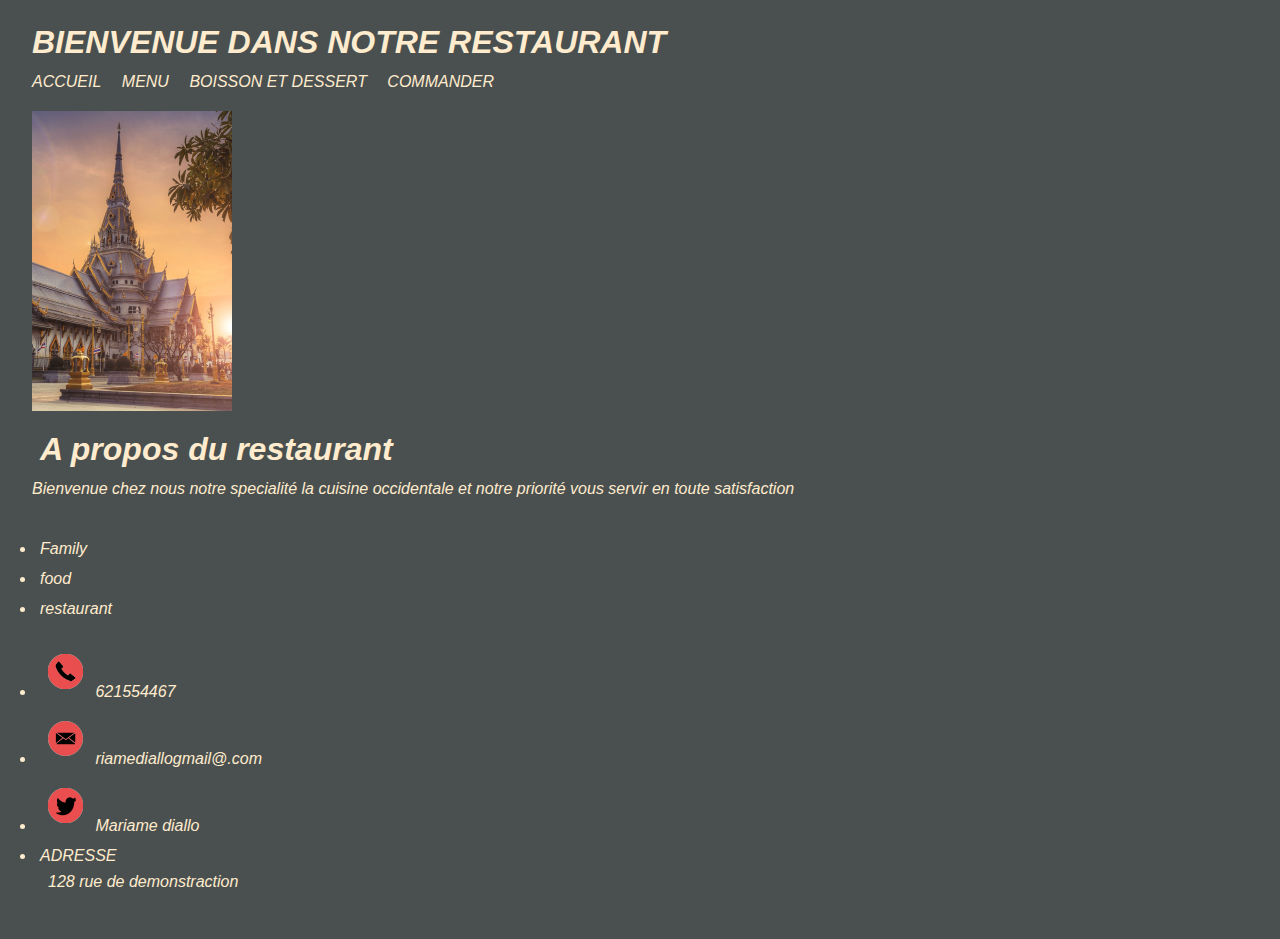
<file: index.html>
<!DOCTYPE html>
<html lang="en">
<head>
    <meta charset="UTF-8">
    <meta http-equiv="X-UA-Compatible" content="IE=edge">
    <meta name="viewport" content="width=device-width, initial-scale=1.0">
    <title>le restaurant MD</title>
    <link rel="stylesheet" href="messtyles.css">
</head>
<body>
<h1><strong>BIENVENUE DANS NOTRE RESTAURANT</strong></h1>
<nav class="navMD">
    <a href="index.html" title="Accueil"> ACCUEIL</a>
    <a href="menu.html" title="voir le menu"> MENU</a>
     <a href="boisson.html"title="boisson et dessert"> BOISSON ET DESSERT</a>
    <a href="commande.html" title="passer des commandes"> COMMANDER</a>
</nav>

<div>
    <img src="images/destination-6.jpg" alt="" height="300" width="auto">
<h1><mark>A propos du restaurant</mark></h1>
<p>Bienvenue chez nous notre specialité la cuisine occidentale et notre priorité vous servir en toute satisfaction</p>
<br>
<ul>
    <li>Family</li>
    <li>food</li>
    <li>restaurant</li>
</ul>
<ul>
     <li><img src="images/phone.png" alt="contact"> 621554467</li>
        <li><img src="images/email.png" alt="email"> riamediallogmail@.com</li>
       <li><img src="images/twitter.png" alt="twitter"> Mariame diallo</li>
       <li> ADRESSE <address> 128 rue de demonstraction</address></li>
</ul>


</div>    
</body>
</html>
</file>
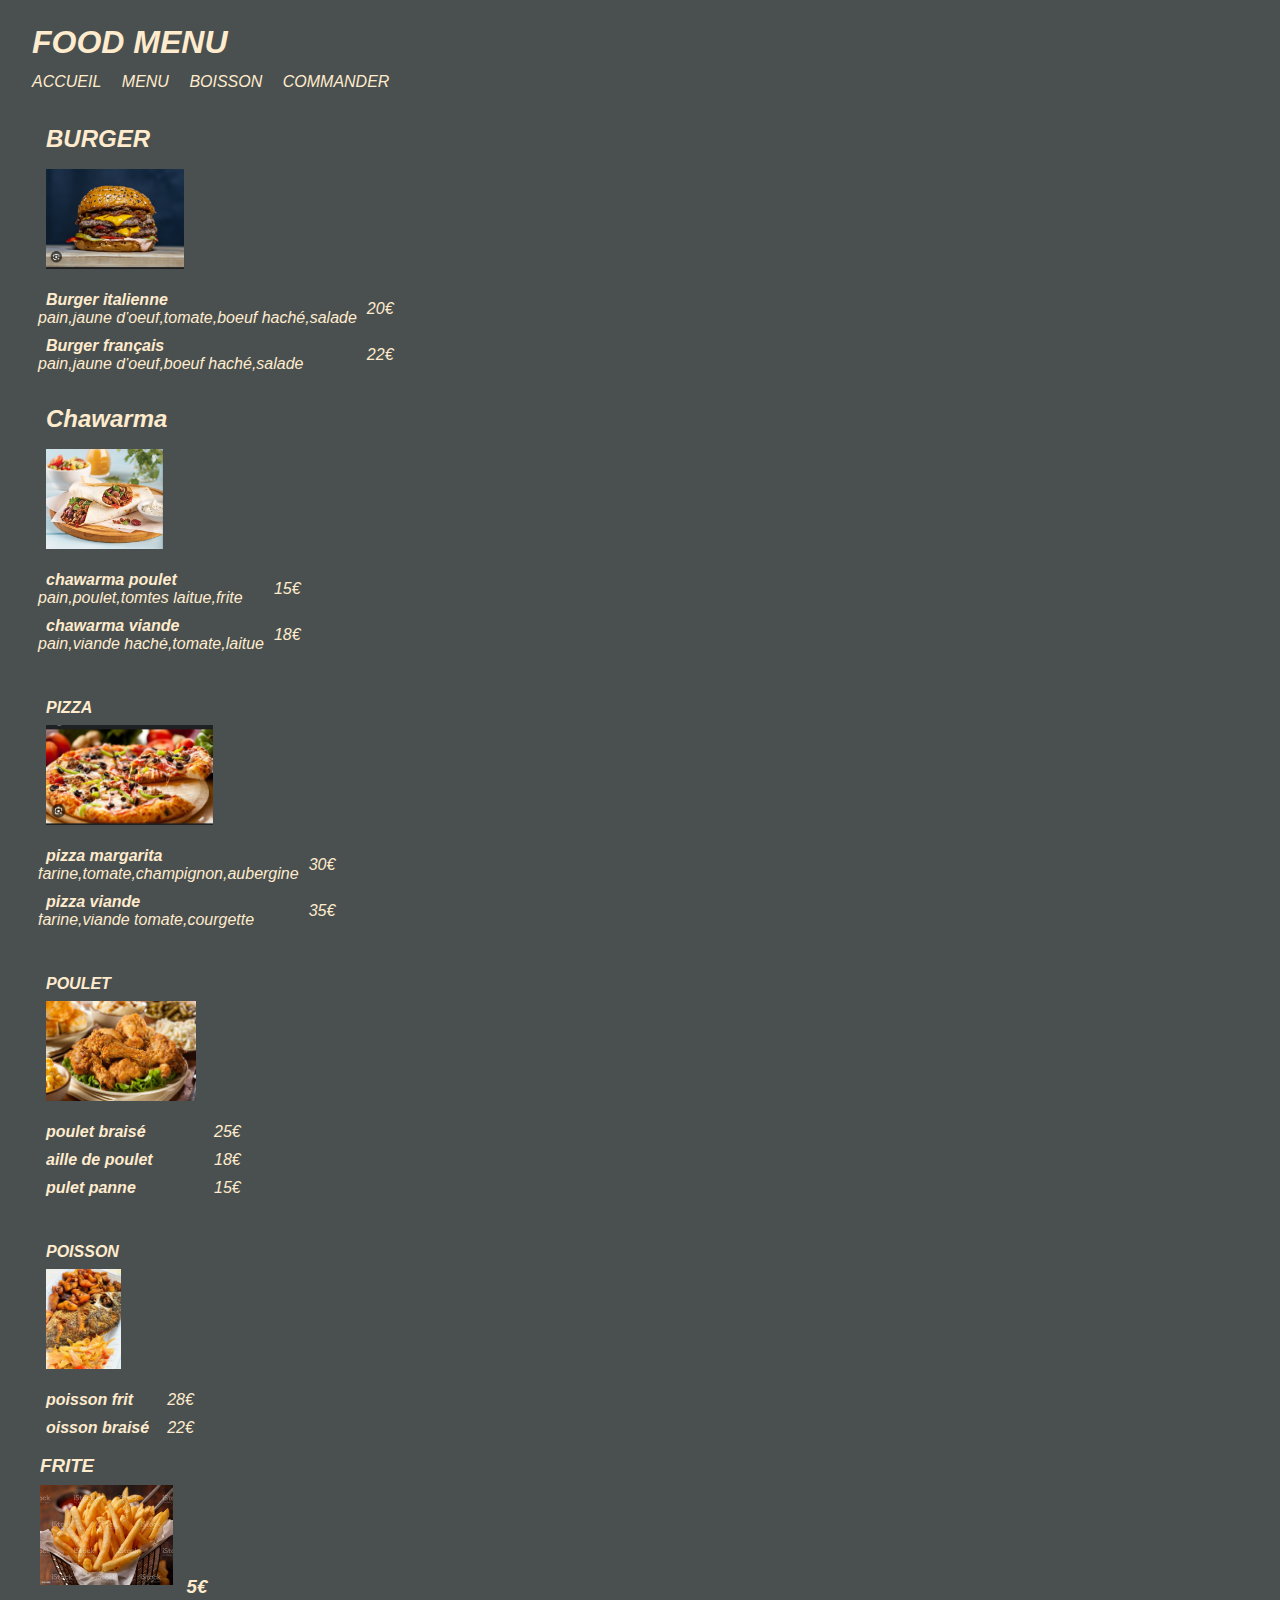
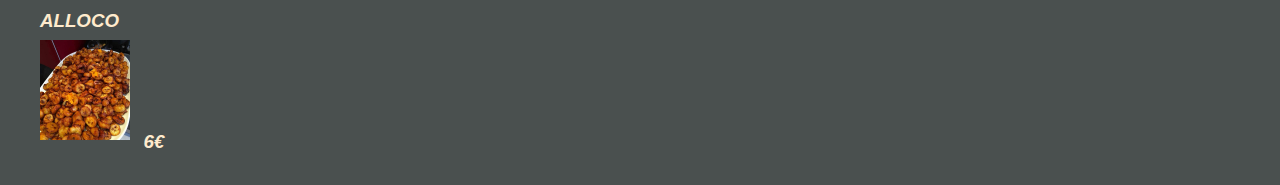
<file: menu.html>
<!DOCTYPE html>
<html lang="en">
<head>
    <meta charset="UTF-8">
    <meta http-equiv="X-UA-Compatible" content="IE=edge">
    <meta name="viewport" content="width=device-width, initial-scale=1.0">
    <title>le restaurant MD</title>
    <link rel="stylesheet" href="messtyles.css">
</head>
<body>
    <h1><strong>FOOD MENU</strong></h1>
    <nav class="bt-menu">
        <a href="index.html" title="Accueil"> ACCUEIL</a>
        <a href="menu.html" title="voir le menu"> MENU</a>
         <a href="boisson.html"title="boisson"> BOISSON </a>
         <a href="commande.html" title="passer des commandes">COMMANDER</a>
    </nav>
    <div>
    <table>
        <tr>
            <td colspan="2">
                <h2>BURGER</h2>
    <img src="images/burger.jpg" alt="" height="100" width="auto">
            </td>
        </tr>
    <tr>
        <td>
            <strong>Burger italienne</strong><br>
            pain,jaune d'oeuf,tomate,boeuf haché,salade
        </td>
        <td >20€</td>
    </tr>
    <tr>
    <td>
        <strong>Burger français</strong><br>
        pain,jaune d'oeuf,boeuf haché,salade
    </td>
    <td>22€</td>
</tr>
</table>
<table>
<tr>
    <td colspan="2">
    <h2>Chawarma</h2>
    <img src="images/chawarma viande.jpg" alt="" height="100" width="auto"></td>
</tr>
<tr>
    <td>
        <strong>chawarma poulet</strong><br>
        pain,poulet,tomtes laitue,frite
    </td>
    <td>15€</td>
</tr>
<tr>
    <td><strong>chawarma viande</strong><br>
        pain,viande haché,tomate,laitue
    </td>
    <td>18€</td>

</tr>
    </table>
    <br>
    <table> 
        <tr>
            <td>
                <strong>PIZZA</strong><br>
                <img src="images/pizza.jpg" alt="" height="100" width="auto">
            </td>
        </tr>
        <tr>
            <td>
                <strong>pizza margarita</strong><br>
                farine,tomate,champignon,aubergine
            </td>
            <td>30€</td>
        </tr>
        <td>
            <strong>pizza viande</strong><br>
            farine,viande tomate,courgette
        </td>
        <td>35€</td>
    </table>
    <br>
    <table>
        <tr>
            <td>
                <strong>POULET</strong><br>
                <img src="images/poulet (1).jpg" alt="" height="100" width="auto">
            </td>
        </tr>
        <tr>
            <td>
                <strong>poulet braisé</trong>
            </td>
            <td>25€</td>
        </tr>
        <tr>
            <td>
        <strong>aille de poulet</strong>
        </td>
        <td>18€</td>
        </tr>
        <tr>
            <td>
                <strong>pulet panne</strong>
            </td>
            <td>15€</td>
        </tr>
    </table>   
    <br>
    <table>
        <tr>
            <td>
                <strong>POISSON</strong><br>
                <img src="images/poisson.jpg" alt=""height="100"width="auto">
            </td>
        </tr>
        <tr>
            <td>
                <strong> poisson frit</strong>
                <td>28€</td>
            </td>
        </tr>
        <tr>
            <td>
                <strong>oisson braisé</strong><br>

            </td>
            <td>22€</td>
        </tr>
    </table>
    <h3>
        <strong>FRITE</strong><br>
        <img src="images/frite.jpg" alt="" height="100"width="auto"> 5€
    </h3>
    <h3>
        <strong>ALLOCO</strong><br>
        <img src="images/alloco.jpg" alt="" height="100"width="auto">  6€
    </h3>
    </div>

</body>
</html>
</file>
<file: messtyles.css>
*{

    padding: 4px;
    margin: 4px;
    font-family: serif;
    font-display: display;
    text-decoration: rgb(117, 64, 64);
    background-color: rgb(74, 80, 79);
    color: blanchedalmond;
    align-items: center;
    left: 0;
    right: 500;
    box-shadow: none;
    font-family: Verdana, Geneva, Tahoma, sans-serif;
}
*{
    background-color: rgb(74, 80, 79);
    color: blanchedalmond;
    font-style: italic;
    position: relative;
    justify-content: space-between;
    align-items: center;
    box-shadow: none;
    font-family: Verdana, Geneva, Tahoma, sans-serif;
}
*{
    background-color: rgb(74, 80, 79);
    color: blanchedalmond;
    font-style: italic;
    position: relative;
    justify-content: space-between;
    align-items: center;
    box-shadow: none;
    font-family: Verdana, Geneva, Tahoma, sans-serif;
}
*{

}
</file>
